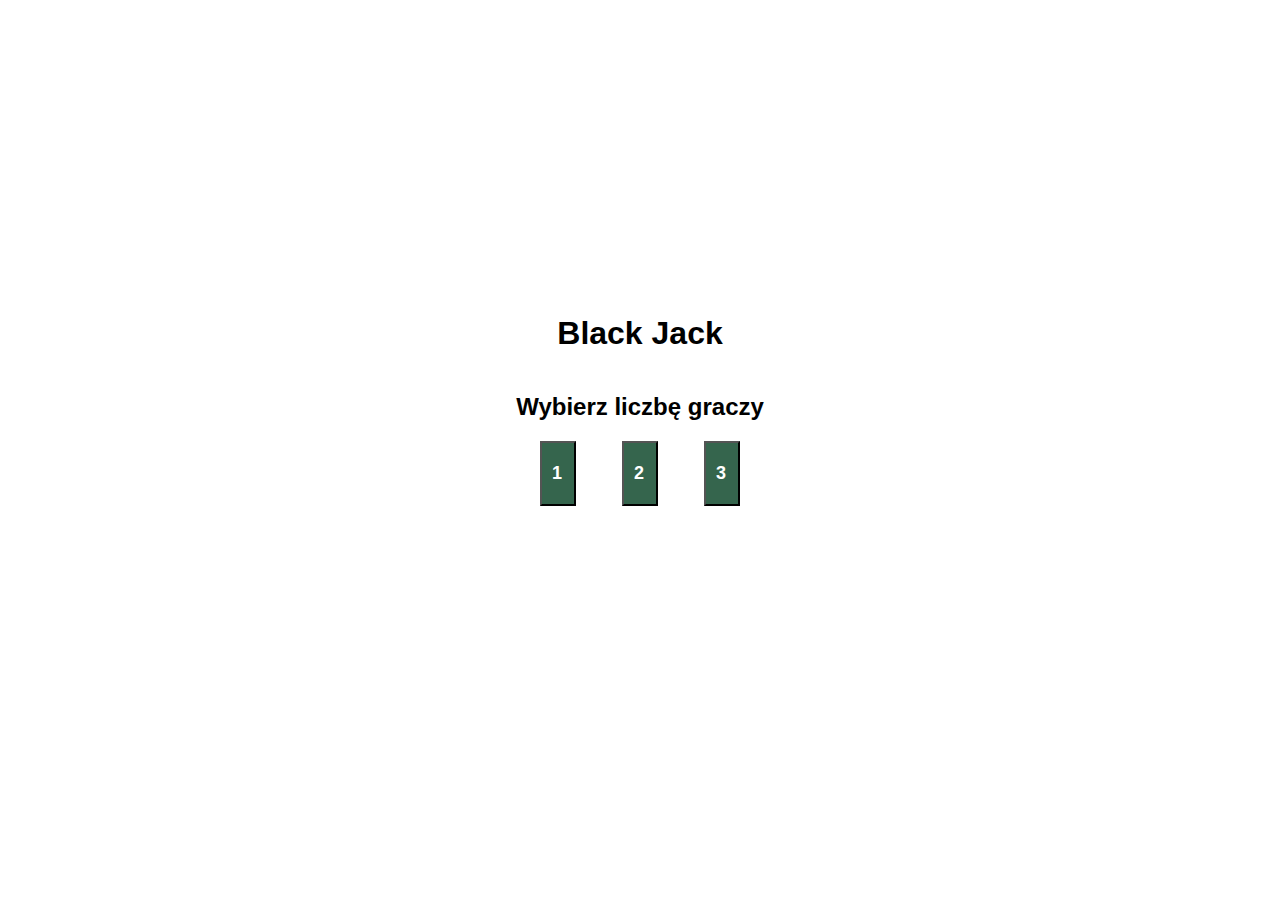
<file: index.html>
<!DOCTYPE html>
<html lang="pl">
<head>
    <meta charset="UTF-8">
    <meta name="viewport" content="width=device-width, initial-scale=1.0">
    <title>Oczko</title>
    <link rel="stylesheet" href="style.css">
</head>
<body>
    <div class="container">
        <div class="board">
            <div class="menu-container">
                <h1>Black Jack</h1>
                <h2>Wybierz liczbę graczy</h2>
                <div class="menu-button-container">
                    <button class="button" value="1">1</button>
                    <button class="button" value="2">2</button>
                    <button class="button" value="3">3</button>
                </div> 
            </div>
        </div>
        <div class="control-buttons-container">
            <div class="buttons-container">
                <button class="button" id="pass">SPASUJ</button>
                <button class="button" id="addCard">DOBIERZ KARTE</button>   
                <button class="button" id="playAgain">Zagraj jeszcze raz</button> 
            </div>
        </div>
    </div>
    <script src="main.js"></script>
</body>
</html>
</file>
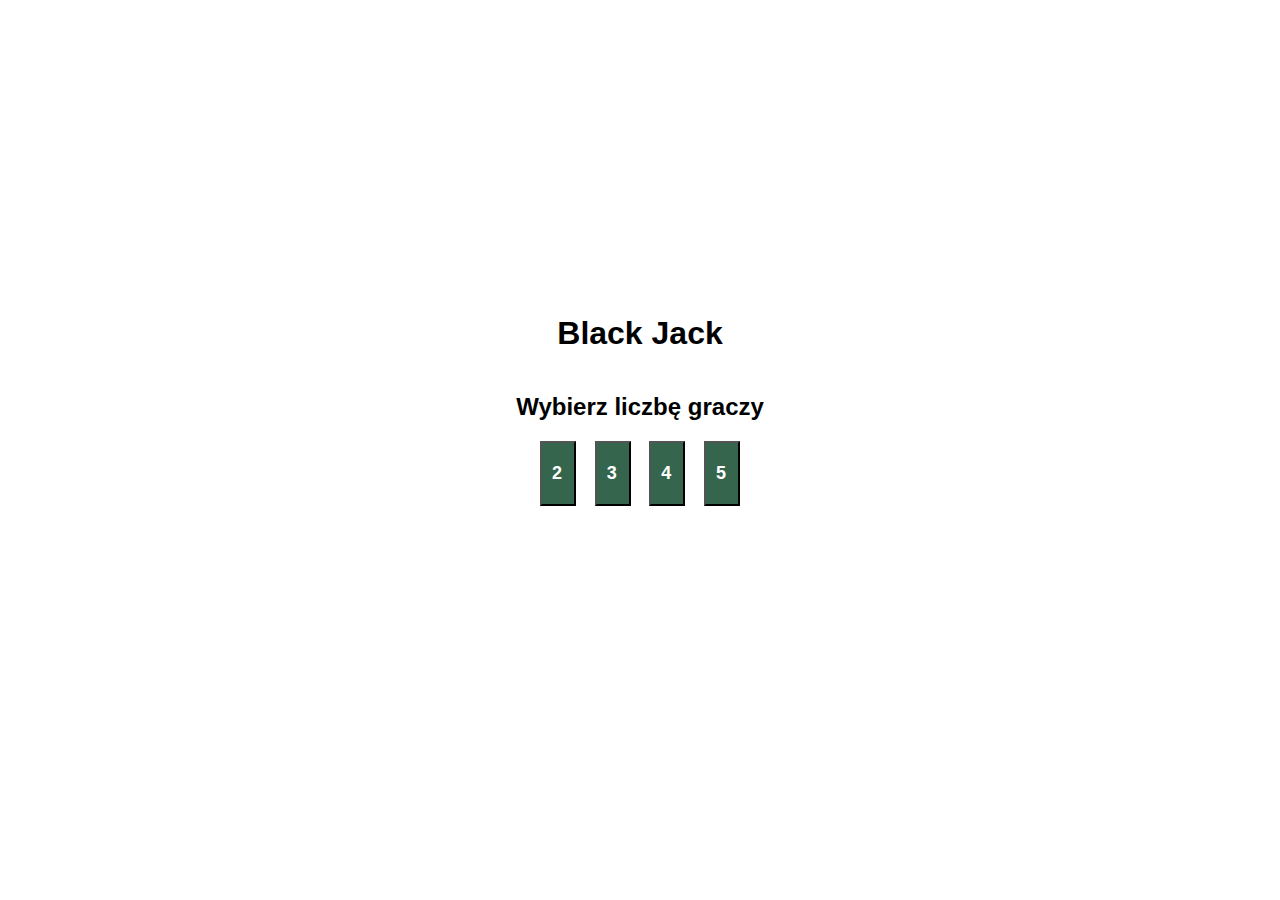
<file: bezpieczna wersja/index.html>
<!DOCTYPE html>
<html lang="pl">
<head>
    <meta charset="UTF-8">
    <meta name="viewport" content="width=device-width, initial-scale=1.0">
    <title>Oczko</title>
    <link rel="stylesheet" href="style.css">
</head>
<body>
    <div class="container">
        <div class="board">
            <div class="menu-container">
                <h1>Black Jack</h1>
                <h2>Wybierz liczbę graczy</h2>
                <div class="menu-button-container">
                    <button class="button" value="2">2</button>
                    <button class="button" value="3">3</button>
                    <button class="button" value="4">4</button>
                    <button class="button" value="5">5</button>
                </div> 
            </div>
        </div>
        <div class="control-buttons-container">
            <div class="buttons-container">
                <button class="button" id="pass">SPASUJ</button>
                <button class="button" id="addCard">DOBIERZ KARTE</button>   
                <button class="button" id="playAgain">Zagraj jeszcze raz</button> 
            </div>
        </div>
    </div>
    <script src="main.js"></script>
</body>
</html>
</file>
<file: style.css>
body{
    margin: 0;
    padding: 0;
    box-sizing: border-box;
    font-family: Montserrat,sans-serif;
}
.menu-container{
    display:flex;
    flex-direction: column;
    justify-content: center;
    align-items: center;
}
.menu-button-container{
    width:200px;
    display: flex;
    justify-content: space-between;
}
.board{
    display:flex;
    justify-content: space-evenly;
    flex-wrap: wrap;
    width: 100%;
    margin-bottom:100px;
}
.player-board{
    display:flex;
    flex-direction: column;
    align-items: center;
    border: 2.5px grey solid;
    padding: 0px 25px;
    opacity: 0.5;
    color:#696969;
    font-weight: 600;
    position: relative;
}
.player-round{
    border: 2.5px red solid; 
    opacity:1;
}
.cards-container{
    display:flex;
    justify-content: space-around;
}
.cards-container > .single-card{
    margin-right: -45px;
}
.cards-container > .single-card:last-child{
    margin-right: 0px;
}
.single-card{
    max-width:125px;
}
.container{
    display: flex;
    flex-direction: column;
    justify-content: center;
    align-items: center;
    height: 100vh;
}
.control-buttons-container{
    display:none;
    justify-content: center;
    width: 100%;
}
.button{
    cursor:pointer;
    color:white;
    font-size: 18px;
    font-weight: 900;
    letter-spacing: 2px;
    background-color: #35654d;
    padding:20px 10px;
}

.pass::before, .przegrany::before, .winner::before{
    background-color: white;
    font-size: 60px;
    width: 100%;
    text-align: center;
    padding: 10px 0px;
    color:black;
    position: absolute;
    top:37%;
    z-index: 9999;
}
.pass::before{
    content:"PASS";
}
.przegrany::before{
    content:"PRZEGRANA";
}
.przegrany{
    min-width:335px;
}
.winner{
    border: 2.5px red solid !important; 
    min-width: 285px;
}
.winner::before{
    content:"WYGRANA";
}

#playAgain{
    display:none;
}
</file>
<file: bezpieczna wersja/style.css>
body{
    margin: 0;
    padding: 0;
    box-sizing: border-box;
    font-family: Montserrat,sans-serif;
}
.menu-container{
    display:flex;
    flex-direction: column;
    justify-content: center;
    align-items: center;
}
.menu-button-container{
    width:200px;
    display: flex;
    justify-content: space-between;
}
.board{
    display:flex;
    justify-content: space-evenly;
    flex-wrap: wrap;
    width: 100%;
    margin-bottom:100px;
}
.player-board{
    display:flex;
    flex-direction: column;
    align-items: center;
    border: 2.5px grey solid;
    padding: 0px 25px;
    opacity: 0.5;
    color:#696969;
    font-weight: 600;
    position: relative;
}
.player-round{
    border: 2.5px red solid; 
    opacity:1;
}
.cards-container{
    display:flex;
    justify-content: space-around;
}
.cards-container > .single-card{
    margin-right: -45px;
}
.cards-container > .single-card:last-child{
    margin-right: 0px;
}
.single-card{
    max-width:125px;
}
.container{
    display: flex;
    flex-direction: column;
    justify-content: center;
    align-items: center;
    height: 100vh;
}
.control-buttons-container{
    display:none;
    justify-content: center;
    width: 100%;
}
.button{
    cursor:pointer;
    color:white;
    font-size: 18px;
    font-weight: 900;
    letter-spacing: 2px;
    background-color: #35654d;
    padding:20px 10px;
}

.pass::before, .przegrany::before, .winner::before{
    background-color: white;
    font-size: 60px;
    width: 100%;
    text-align: center;
    padding: 10px 0px;
    color:black;
    position: absolute;
    top:37%;
    z-index: 9999;
}
.pass::before{
    content:"PASS";
}
.przegrany::before{
    content:"PRZEGRANA";
}
.przegrany{
    min-width:335px;
}
.winner{
    border: 2.5px red solid !important; 
    min-width: 285px;
}
.winner::before{
    content:"WYGRANA";
}

#playAgain{
    display:none;
}
</file>
